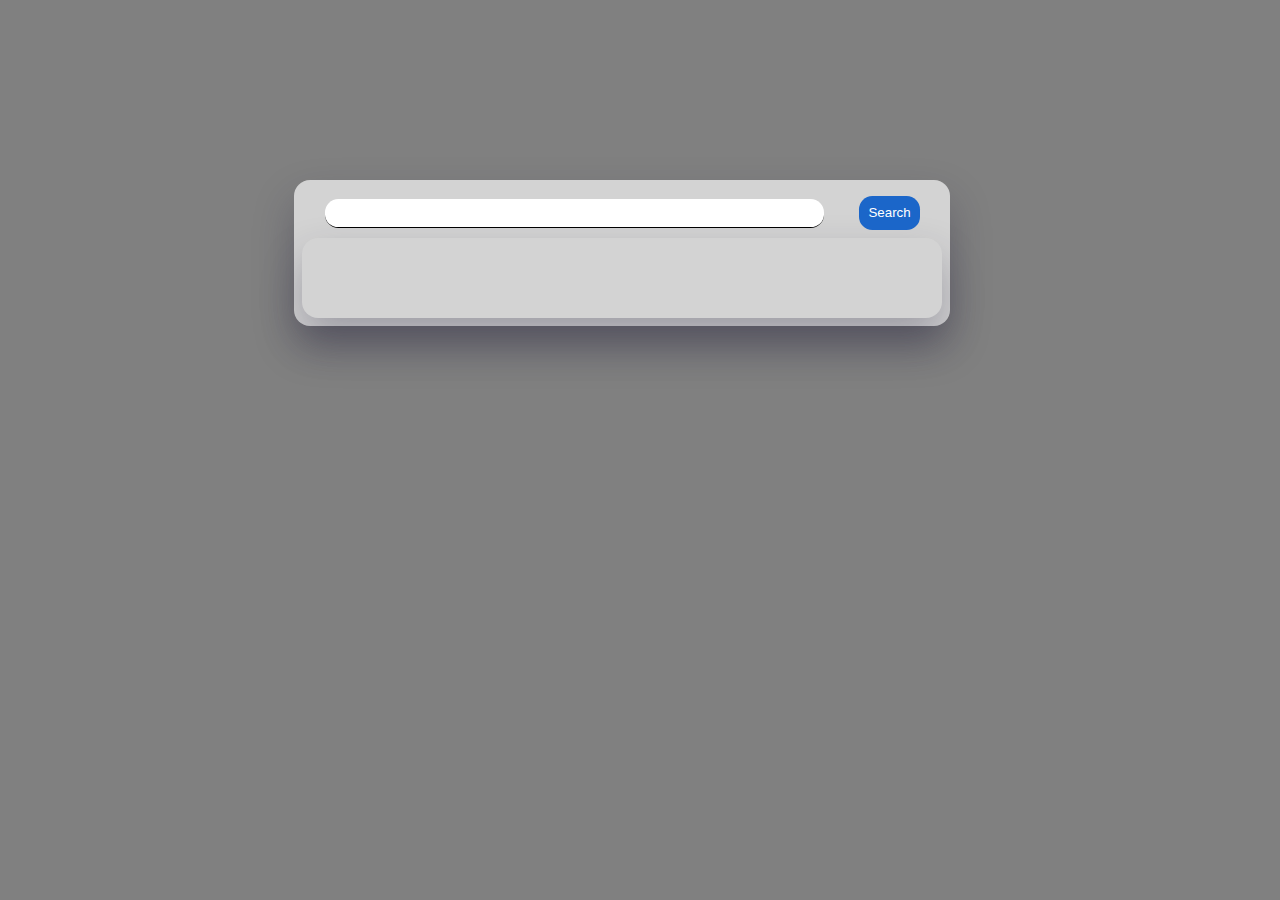
<file: Country_Info/Index.html>
<html lang="en">
<head>
    <meta charset="UTF-8">
    <meta name="viewport" content="width=device-width, initial-scale=1.0">
    <title>Document</title>
    <link rel="stylesheet" href="style.css">
</head>
<body>
    <div class="wrapper">
        <div class="search">
            <input type="text" class="textbox1" id="country">
            <button class="btn" id ="btn">Search</button>
        </div>
        <div class="container">
            <p id="info"></p>
        </div>
    </div>
    <script src="script.js"></script>
</body>
</html>
</file>
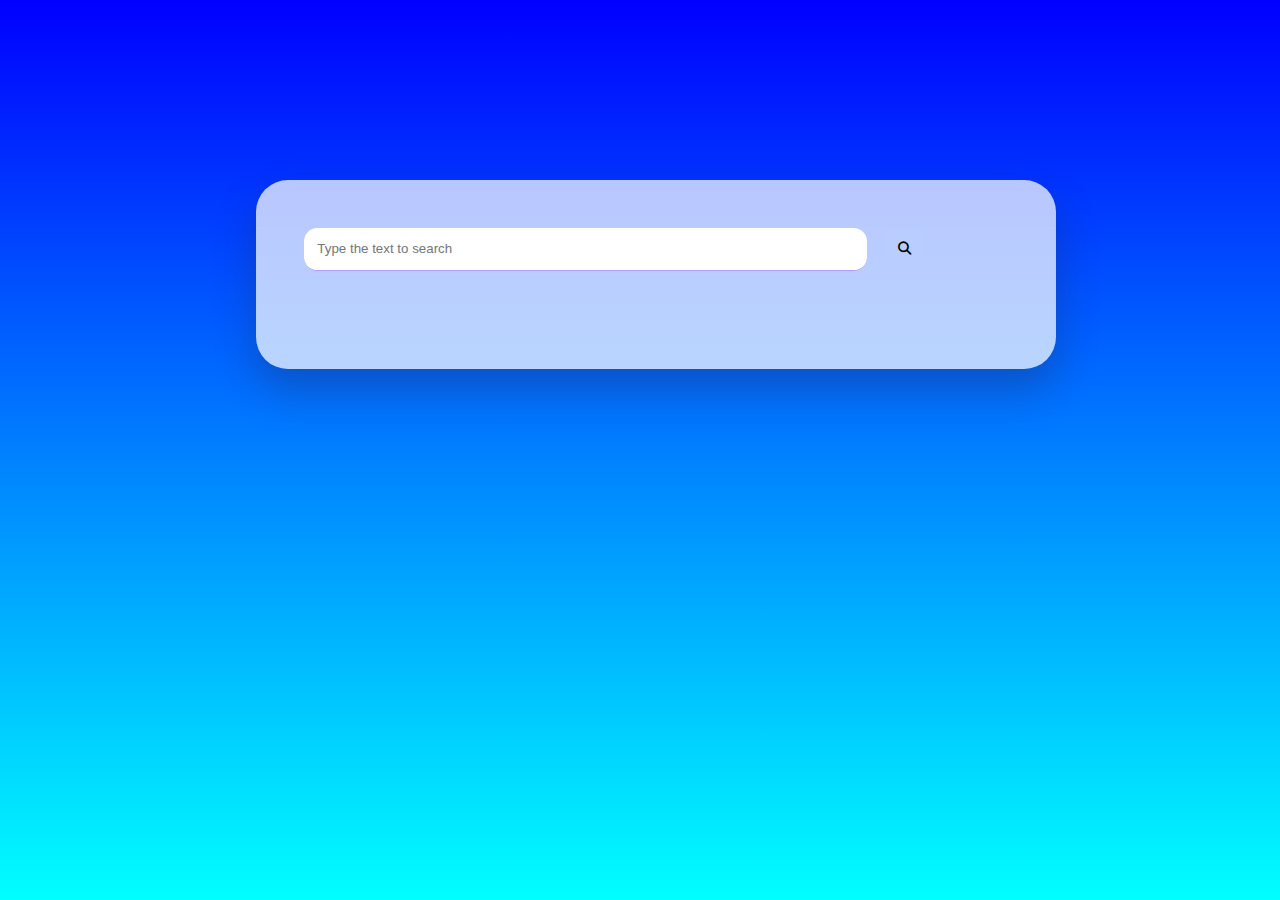
<file: Dictonary/index.html>
<html lang="en">
<head>
    <meta charset="UTF-8">
    <meta name="viewport" content="width=device-width, initial-scale=1.0">
    <title>Document</title>
    <link rel="stylesheet" href="style.css">
    <link rel="stylesheet" href="https://cdnjs.cloudflare.com/ajax/libs/font-awesome/6.4.2/css/all.min.css">
</head>
<body>
    <audio id="sound"></audio>
    <div class="conatiner">
        <div class="search_box">
            <input type="text" name="word" id="inp-word" class="search_box_item" placeholder="Type the text to search">
            <button class="search_button" id="search-btn">
                <i class="fa-solid fa-magnifying-glass" id="srch"></i>
            </button>
        </div>
        <div id="mainContainer">
            
        
    </div>
    <br>
    <script src="script.js"></script>
</body>
</html>
</file>
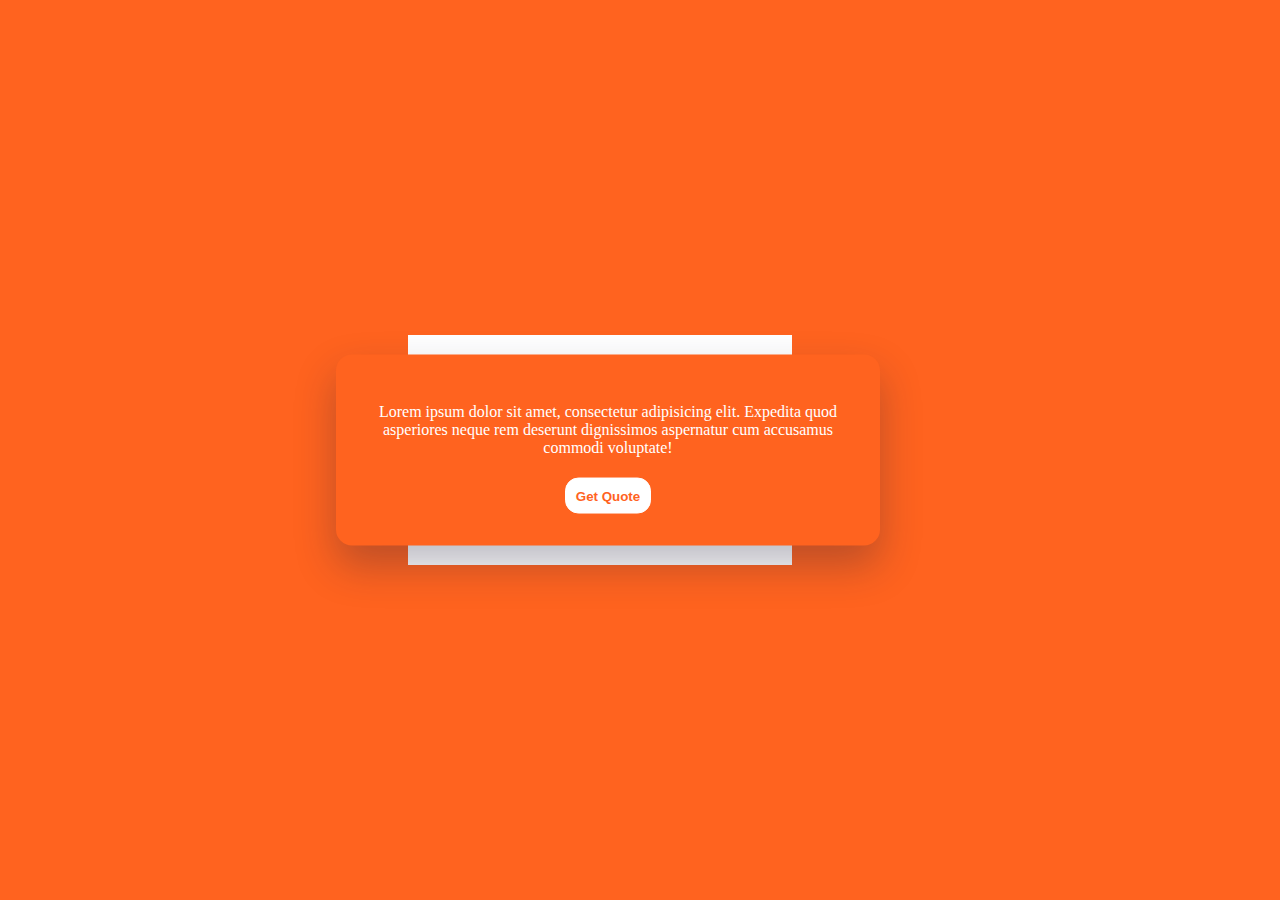
<file: Quotes/index.html>
<html lang="en">
<head>
    <meta charset="UTF-8">
    <meta name="viewport" content="width=device-width, initial-scale=1.0">
    <title>Document</title>
    <link rel="stylesheet" href="style.css">
</head>
<body>
    <div class="wrapper">
        <div class="container">
            <p id="quote">
                Lorem ipsum dolor sit amet, consectetur adipisicing elit. Expedita quod asperiores neque rem deserunt dignissimos aspernatur cum accusamus commodi voluptate!
            </p>
            <h4 id="author"></h4>
            <button class="btn" id="getQuote"><b>Get Quote</b></button>
        </div>

    </div>
    <script src="script.js"></script>
</body>
</html>
</file>
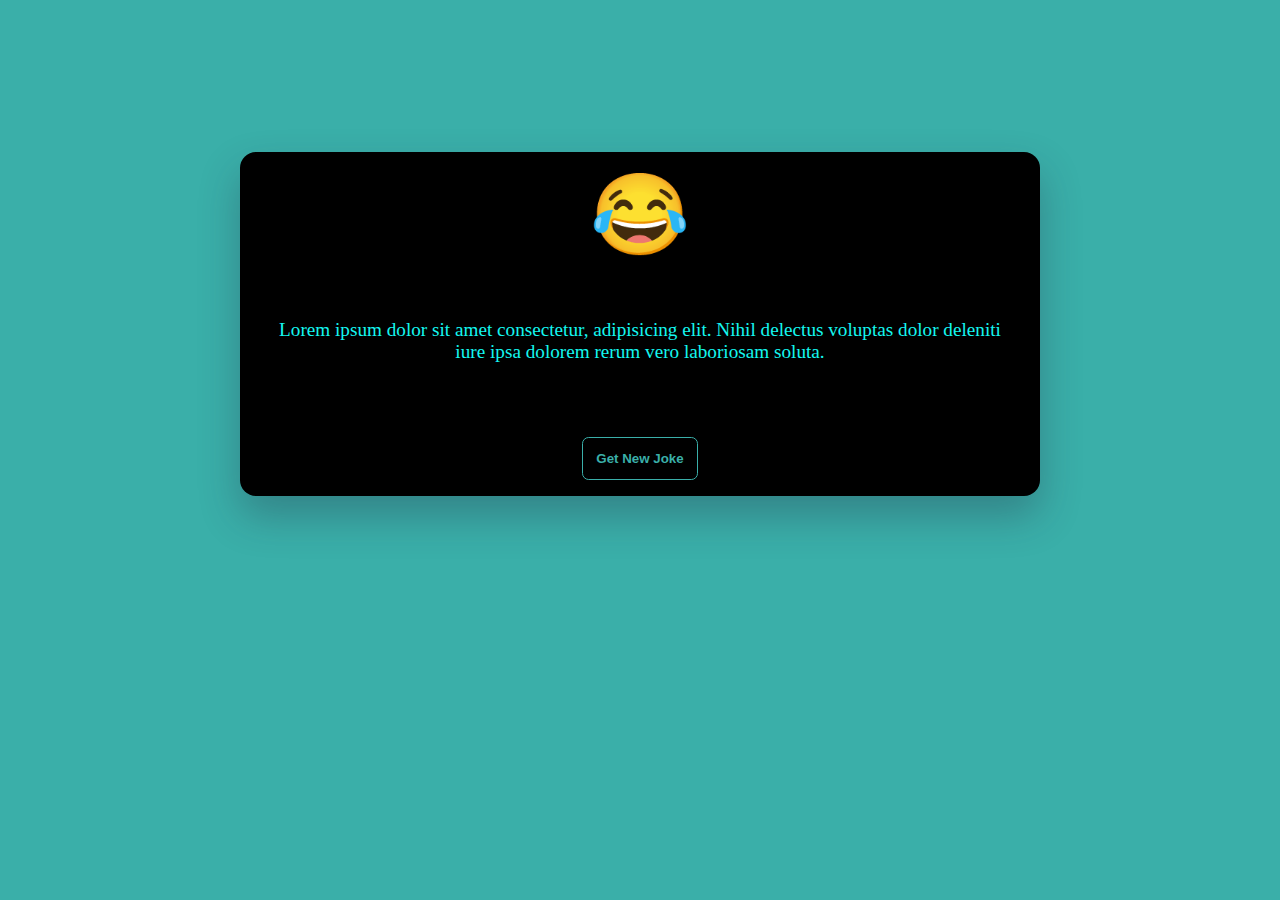
<file: Random_jokes/Index.htm>
<html lang="en">
<head>
    <meta charset="UTF-8">
    <meta name="viewport" content="width=device-width, initial-scale=1.0">
    <title>Document</title>
    <link rel="stylesheet" href="style.css">
</head>
<body>
    <div class="container ">
        <h1 class="emojii">&#128514;</h1>
        <div class="joke">
            <p id="joke-paragraph">
                Lorem ipsum dolor sit amet consectetur, adipisicing elit. Nihil delectus voluptas dolor deleniti iure ipsa dolorem rerum vero laboriosam soluta.
            </p>
        </div>
        <div class="btn">
            <button id="getJokeBtn"><b>Get New Joke</b></button>
        </div>
    </div>
    <script src="script.js"></script>
</body>
</html>
</file>
<file: Country_Info/style.css>
body{
    /* background:linear-gradient(45deg,lightblue,cyan); */
    background-color:grey;
}
.wrapper{
    width:50%;
    border:none;
    outline: none;
    border-radius:1em ;
    position: absolute;
    padding: 0.5em 0.5em 0.5em 0.5em;
    left: 23%;
    top:20%;
    background-color: lightgrey;
    box-shadow: 0 20px 40px rgba(38,33,61,0.3);
}

.search{
    width: auto;
    align-items: center ;
    text-align: center;
    padding: 0.5em 0.5em 0.5em 0.5em;
}
.textbox1{
    width: 80%;
    padding: 0.5em 0.5em 0.5em 0.5em;
    border-radius: 1em;
    border:none;
    outline: none;
    border-bottom: solid 0.1em black;
}

.btn{
    margin-left: 5%;
    width:max-content;
    padding: 0.7em 0.7em 0.7em 0.7em;
    border-radius: 1em;
    border: none;
    outline: none;
    background-color: #1b66c9;
    color: white;
}
.btn:hover{
    background-color: blue;
}
img{
    text-align: center;
    position: relative;
    box-sizing: border-box;
    height: 50%;
    width: 50%;
}
.container{
    align-content: center;
    color:black;
    padding: 2em 2em 2em 2em ;
    box-shadow: 0 20px 40px rgba(38,33,61,0.3);
    border: none;
    border-radius: 1em;
    text-align: center;
}
table {
    border-collapse: collapse;
    width: 50%; /* Adjust the width as needed */
    margin: auto;
    font-family: 'Arial', sans-serif;
    border: 2px solid #ddd;
}

th, td {
    padding: 12px;
    text-align: left;
    border-bottom: 1px solid #ddd;
}

th {
    background-color: #f2f2f2;
}

img {
    display: block;
    margin: auto;
    padding-top: 1em;
    padding-bottom: 1em;
    max-width: 100%; /* Make sure the image doesn't overflow its container */
}

/* Additional text styles */
td {
    color: #333; /* Text color */
}

h2 {
    color: #004080; /* Heading color */
}
</file>
<file: Dictonary/style.css>
*{
    padding : 1em;
    margin: 0;
    box-sizing: border-box;
    /* border-radius: 1em; */
}
body{
    background: linear-gradient(to bottom, blue, cyan);
}

.conatiner {
    background-color: rgba(255, 255, 255, 0.726);;
    position: absolute;
    top: 20%;
    left: 20%;
    padding: 2em;
    box-shadow: 0 20px 40px rgba(38,33,61,0.3);
    width: 70%; /* Using percentage for width */
    max-width: 50em; /* Limiting the maximum width */
    border-radius: 2em;
}

.search_box_item{
    border: none;
    outline: none;
    border-bottom: 1px solid rgb(174, 156, 255);
    border-radius: 1em;
    width: 80%;
    padding-right: 5em;
}
.search_button{
    border-radius: 1em;
    border: none;
    outline: none;
    background-color: #ae9cff;
    margin-left: 1em;
    padding: 0 0 0 0 ;
    color: black;
}
.sample_word{
    color:grey;
}
.result{
    display: flex;
    flex-direction: row;
    justify-content: space-between;
    margin-bottom: 0;
}
#Sicon{
    border: none !important ;
    outline: none !important;
    background: transparent;
    height: 0.1em;
    width: 0.1em;
    color: grey;
}

.sample_word{
    padding-top: 0;
    padding-left: 0;
    padding-bottom: 0;
}

#btn-icon {
    border: none;
    outline: none;
    background: transparent;
    padding-bottom: 0;
    padding-top: 0;
}

#Sicon:hover{
    border: none !important ;
    outline: none !important;
    background: transparent;
    height: 0.1em;
    width: 0.1em;
    color: blue;
}
.Sicon{
    border: none;
    outline: none;
    padding-top: 0;
    padding-bottom: 0;
    color: rgba(0, 0, 0, 0.5);
}

.details{
    margin-top: 0;
    padding-top: 0;
    display: flex;
    color:#ae9cff
}
p{
    padding-top: 0.1em;
    padding-bottom: 0.1em;
    padding-left: 0;
    text-align: justify;
}

.result{
    margin-bottom: 0;
    padding-bottom: 0;
    padding-top: 0;
}

.word-example{
    color:darkgray;
    padding-top: 0;
    font-style: italic;
    border-left: solid 0.5em grey;
    padding-left: 1em;
}
.word_meaning,.word-example1{
    color: grey;
    padding-top: 0;
}

#srch{
    background-color:rgb(185, 205, 255);
    border: none;
    /* padding:0px 0px 0px 0px; */
    outline: none;

}
</file>
<file: Quotes/style.css>
body{
    color:white;
    background-color: rgb(255, 99, 31);
}
.container{
    background-color: rgb(255, 99, 31);
    align-content: center;
    color:white;
    width: 100%;
    padding: 2em 2em 2em 2em ;
    box-shadow: 0 20px 40px rgba(38,33,61,0.3);
    border: none;
    border-radius: 1em;
    text-align: center;
}
.container::after{
    position: absolute;
    content: "";
    background-color:white;
    height: 120%;
    width: 80%;
    position:absolute;
    transform: translate(-50%,-50%);
    top: 50%;
    left: 55%;
    z-index: -1;

}
.wrapper{
    width:30em;
    /* border: solid 0.2em white; */
    padding: 0em 0em 0em 0em ;
    position:absolute;
    transform: translate(-50%,-50%);
    top: 50%;
    left: 45%;

}
.btn{
    color:rgb(255, 99, 31);
    background-color: white;
    padding: 0.7em 0.7em 0.7em 0.7em ;
    border: solid 0.1em white;
    border-radius: 1em;
}
.btn:hover{
    background-color:rgb(255, 99, 31);
    color: white;
    border: solid 0.1em white;
}
</file>
<file: Random_jokes/style.css>
body{
    background-color:rgb(58, 175, 169);
}

.container{
    background-color: black;
    /* background:linear-gradient(45deg,black,lightcyan); */
    height:fit-content;
    box-shadow: 0 20px 40px rgba(38,33,61,0.3);
    width: 70%; /* Using percentage for width */
    max-width: 50em; /* Limiting the maximum width */
    margin: auto;
    margin-top: 12%;
    border-radius: 1em;
    color:rgb(20, 247, 240);
}
.neon {
    color: #fff; /* Set text color to white */
    text-shadow: 
    0 0 5px #fff, 
    0 0 1px #fff, 
    0 0 1px #fff, 
    0 0 2px rgb(58, 175, 169), 
    0 0 3px rgb(58, 175, 169), 
    0 0 4px rgb(58, 175, 169), 
    0 0 5px rgb(58, 175, 169), 
    0 0 7px rgb(58, 175, 169);
}
.emojii{
    padding-top: 0.2em;
    text-align: center;
    font-size:  5em;
}
.btn{
    text-align: center;
    padding:1em 1em 1em 1em ;
    border-radius: 1em;
}
#getJokeBtn{
    color:rgb(58, 175, 169);
    border:0.1em solid rgb(58, 175, 169);
    padding:1em 1em 1em 1em ;
    background-color: black;
    border-radius: 0.5em;
}
#getJokeBtn:hover{
    color:black;
    border:0.1em solid black;
    padding:1em 1em 1em 1em ;
    background-color: rgb(58, 175, 169);
    border-radius: 0.5em;
}

.joke p{
    padding:0.2em 2em 2em 2em ;
    text-align: center;
    color:rgb(20, 247, 240);
    font-size: larger;
}
</file>
